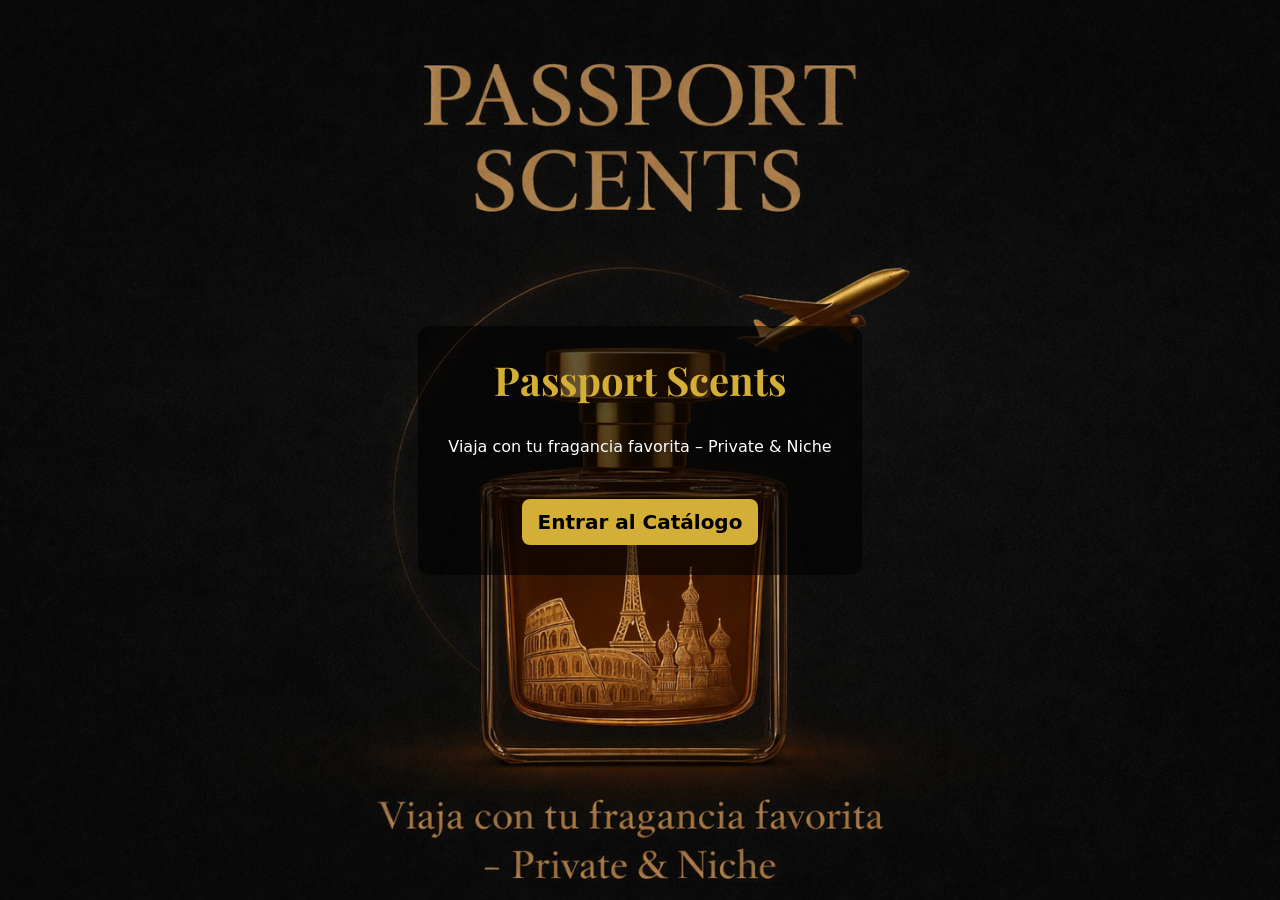
<file: index.html>
<!DOCTYPE html>
<html lang="es">
<head>
  <meta charset="UTF-8">
  <title>Passport Scents</title>
  <meta name="viewport" content="width=device-width, initial-scale=1">
  <!-- Bootstrap -->
  <link href="https://cdn.jsdelivr.net/npm/bootstrap@5.3.3/dist/css/bootstrap.min.css" rel="stylesheet">
  <!-- Google Fonts -->
  <link href="https://fonts.googleapis.com/css2?family=Playfair+Display:wght@700&family=Montserrat:wght@400;600&display=swap" rel="stylesheet">
  <!-- Estilos -->
  <link rel="stylesheet" href="res/css/style.css">
  
</head>
<body class="d-flex flex-column justify-content-center align-items-center vh-100">

  <!-- Contenido central -->
  <div class="overlay">
    <h1 class="text-gold">Passport Scents</h1>
    <p class="mt-3 texto">Viaja con tu fragancia favorita – Private & Niche</p>
    <a href="views/catalogo.html" class="btn btn-gold btn-lg mt-4">Entrar al Catálogo</a>
  </div>

</body>
</html>
</file>
<file: res/css/style.css>
body {
  background: url("../../img/logo_vertical.png") no-repeat center center fixed;
  background-size:cover;
  background-color: #111111f8; /* relleno elegante */
  background-attachment: scroll;
}

@media (min-width: 768px) {
  body {
    background: url("../../img/logo_ancho.png") no-repeat center center fixed;
    background-size: cover;
    background-attachment: scroll;
  }
}
/* Por defecto (móvil): ancho completo */
#buscador,
#filtroPais {
  border: 2px solid #d4af37;
  background-color: #111;
  color: #fff;
  width: 90%;        /* siempre full en móvil */
  display: block;
  margin: 0 auto; 
}

/* Tablet y PC: centrado al 50% */
@media (min-width: 768px) {
  #buscador,
  #filtroPais {
    width: 60%;        /* mitad del ancho */
    margin: 0 auto;    /* centrado */
  }
}

#buscador::placeholder {
  color: #aaa;
}


.texto{
  color: #fff;
}
/* Contenedor central */
    .overlay {
      background-color: rgba(0,0,0,0.6);
      padding: 30px;
      border-radius: 12px;
      text-align: center;
      overflow: hidden;
    }

    .text-gold {
  color: #d4af37;
  font-family: 'Playfair Display', serif;
  font-size: 2.5rem;
  font-weight: 700;
  position: relative;
  display: inline-block;
  overflow: hidden; /* 🔑 asegura que el brillo quede dentro del texto */
}

.text-gold::after {
  content: "";
  position: absolute;
  top: 0;
  left: -100%;
  width: 100%;
  height: 100%;
  background: linear-gradient(120deg, transparent, rgba(255,255,255,0.6), transparent);
  animation: shine 3s infinite;
}

    @keyframes shine {
      0% { left: -100%; }
      50% { left: 100%; }
      100% { left: 100%; }
    }

    /* Botón dorado */
    .btn-gold {
      background-color: #d4af37;
      color: #000;
      font-weight: bold;
      border: none;
      transition: all 0.3s ease;
    }

    .btn-gold:hover {
      background-color: #b9972f;
      color: #fff;
      transform: scale(1.05);
    }

    /* Animación fade-in */
    @keyframes fadeIn {
      from { opacity: 0; transform: translateY(20px); }
      to { opacity: 1; transform: translateY(0); }
    }




             /*                   CATALOGO                                */


.card {
  transition: transform 0.3s ease, box-shadow 0.3s ease;
}
.card:hover {
  transform: scale(1.05);
  box-shadow: 0 0 15px #d4af37;
}
.cursor-pointer {
  cursor: pointer;
}

.fullscreen-img {
  max-width: 100%;
  max-height: 100vh;
  object-fit: contain; /* nunca se corta, se adapta */
}
.modal-content {
  background-color: #000;
}
.modal-body img {
  object-fit: contain;
  max-height: 100vh;
}

#buscador, #filtroPais {
  border: 2px solid #d4af37;
  background-color: #111;
  color: #fff;
}
#buscador::placeholder {
  color: #aaa;
}
.text-gold-catalogo{
  color: #d4af37;
  font-weight: bold;
  font-size: 22px;
}

/* Etiqueta diagonal */
.etiqueta {
  position: absolute;
  top: 0;
  left: 0;
  width: 100%;
  height: 100%;
  pointer-events: none;
  display: flex;
  justify-content: center;
  align-items: center;
  z-index: 10;
}

.etiqueta span {
  transform: rotate(-45deg);
  font-weight: bold;
  font-size: 2rem;
  color: white;
  text-transform: uppercase;
  padding: 0.8rem 6rem;
  border-radius: 8px;
  box-shadow: 0 0 15px rgba(0,0,0,0.4);
}

/* Colores específicos */
.etiqueta.proximamente span {
  background-color: #f1c40f;
}

.etiqueta.agotado span {
  background-color: #e74c3c;
}

.etiqueta.nuevo span {
  background-color: #f39c12;
  transform: rotate(0deg);
  position: absolute;
  top: 10px;
  left: 10px;
  font-size: 0.9rem;
  padding: 0.3rem 0.8rem;
  border-radius: 50px;
}
</file>
